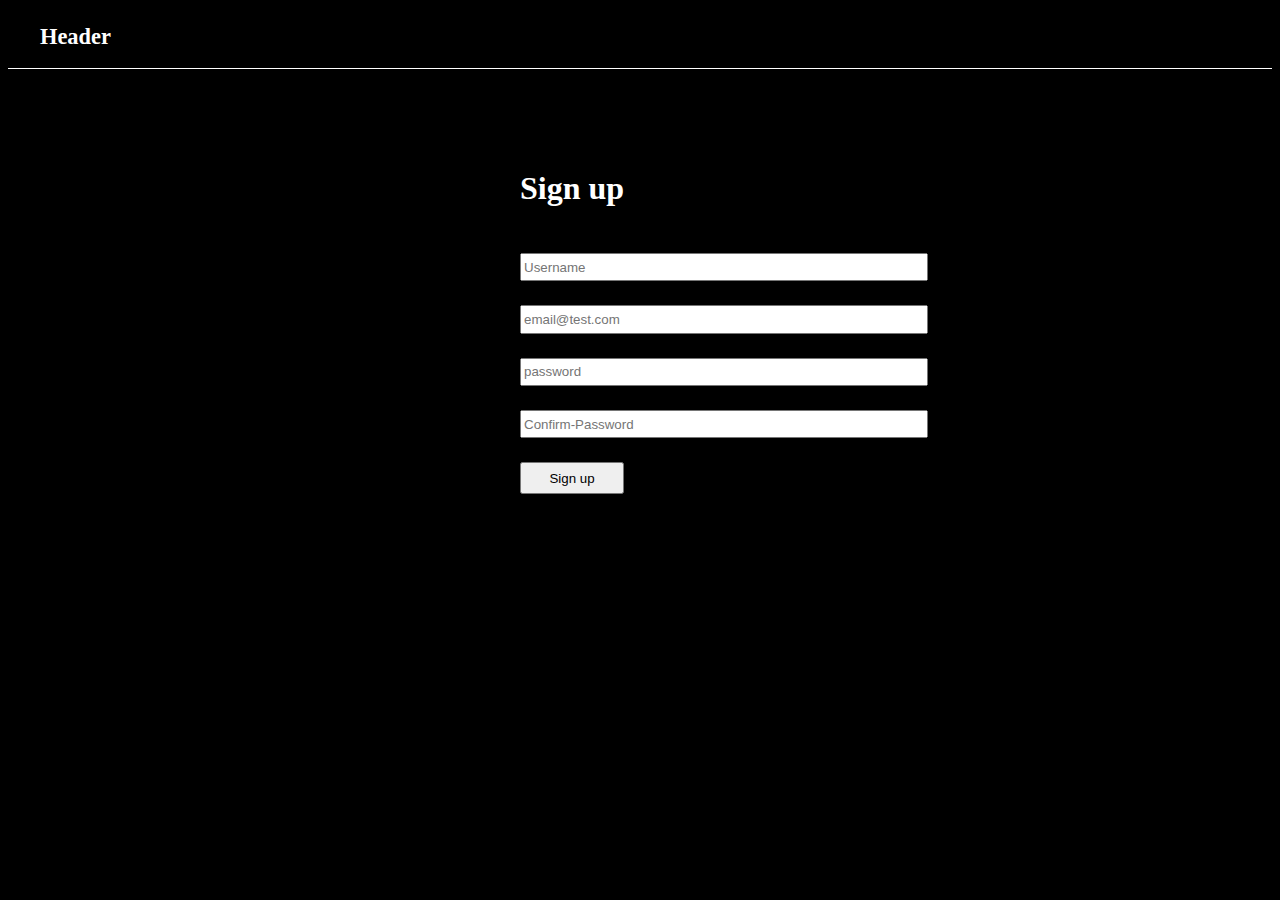
<file: index.html>
<!DOCTYPE html>
<html lang="en">
<head>
    <meta charset="UTF-8">
    <meta http-equiv="X-UA-Compatible" content="IE=edge">
    <meta name="viewport" content="width=device-width, initial-scale=1.0">
    <title>Sign up</title>
    <link rel="stylesheet" href="style.css">
</head>
<body>
    <nav>
        <div id="left">
            <b>Header</b>
        </div>
        <div id="right">
            <a id="sign-up-link">Sign Up</a>
            <a id="profile-link">profile</a>
        </div>
    </nav>


    <form>
        <h1>Sign up</h1>
        <input type="text" id="username" placeholder="Username"/>
        <input type="email" id="email" placeholder="email@test.com"/>
        <input type="password" id="password" placeholder="password"/>
        <input type="password" id="password-2" placeholder="Confirm-Password"/>
        
        <button id="signUp-btn">Sign up</button>
        <div>
            <p id="error-text"></p>
            <p id="success-text"></p>
        </div>
    </form>
    <script src="./script.js"></script>
</body>
</html>
</file>
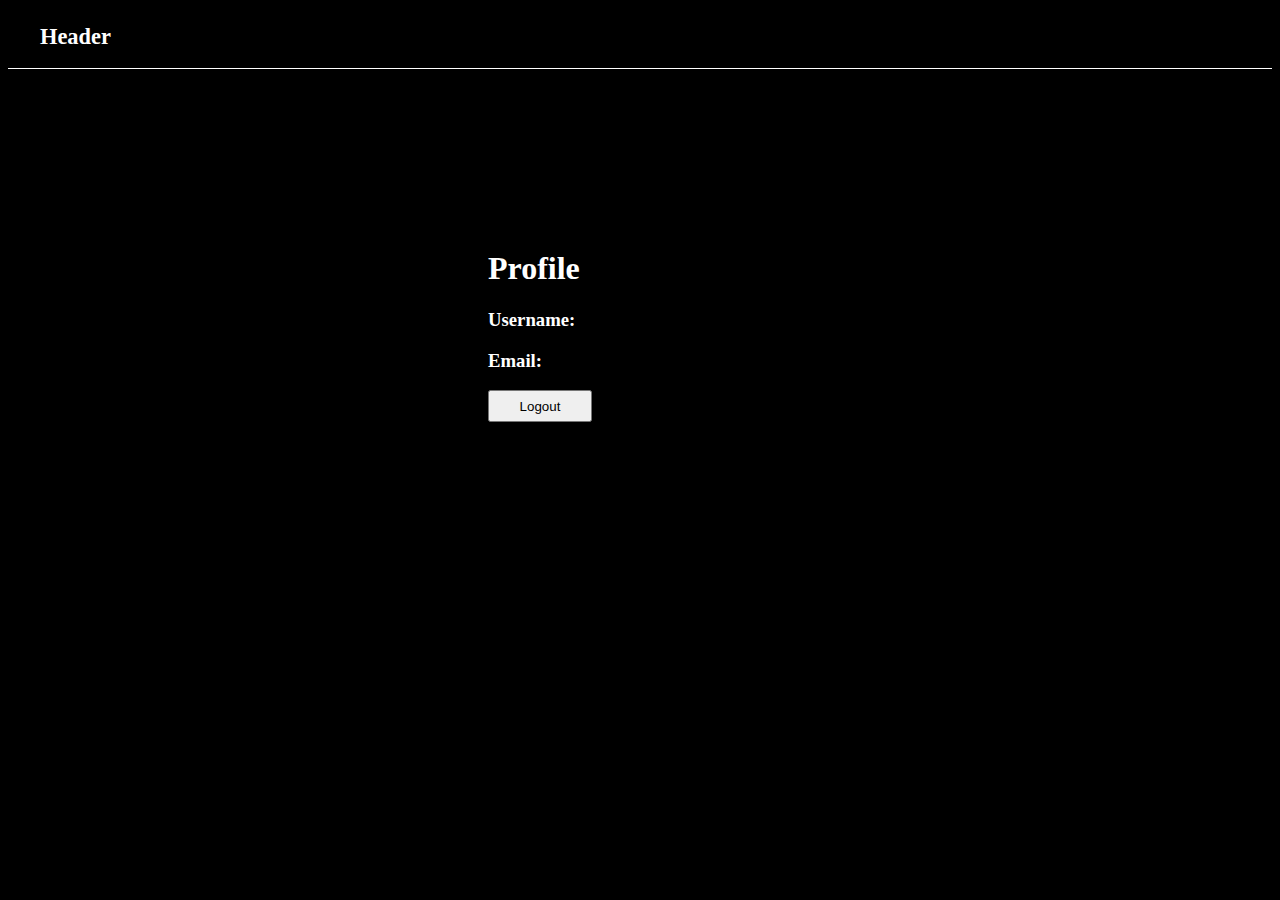
<file: profile.html>
<!DOCTYPE html>
<html lang="en">

<head>
    <meta charset="UTF-8">
    <meta http-equiv="X-UA-Compatible" content="IE=edge">
    <meta name="viewport" content="width=device-width, initial-scale=1.0">
    <title>Profile</title>
    <link rel="stylesheet" href="style2.css">
</head>

<body>
    <nav>
        <div id="left">
            <b>Header</b>
        </div>
        <div id="right">
            <a id="sign-up-link">Sign Up</a>
            <a id="profile-link">profile</a>
        </div>
    </nav>

    <div id="info">
        <h1>Profile</h1>
        <div>
            <h3 id="fullname">Username: </h3>
            <h3 id="email-id">Email: </h3>
        </div>
        <button id="logout-btn">Logout</button>
    </div>

    <script src="./app.js"></script>
</body>

</html>
</file>
<file: style.css>
body{
    background-color: black;
    color: white;
}

nav{
    display: flex;
    border-bottom: 1px solid white;
    gap: 75rem;
    padding: 1rem 2rem 0.5rem 2rem;
}

#right{
    display: flex;
    gap: 1.5rem;
    cursor: pointer;
}

#left{
    font-size: 1.4rem;
}




form{
    display: flex;
    flex-direction: column;
    gap: 1.5rem;
    width: 40rem;
    margin: 5rem 10rem 5rem 32rem;
}

input{
    width: 25rem;
    height: 1.4rem;
}

button{
    width: 6.5rem;
    height: 2rem;
}

#error-text{
   color: red;
}

#success-text{
   color: green;
}
</file>
<file: style2.css>
body{
    background-color: black;
    color: white;
}

nav{
    display: flex;
    border-bottom: 1px solid white;
    gap: 75rem;
    padding: 1rem 2rem 0.5rem 2rem;
}

#right{
    display: flex;
    gap: 1.5rem;
    cursor: pointer;
}

#left{
    font-size: 1.4rem;
}

#info{
    /* border: 1px solid white; */
    margin: 8rem 10rem 10rem 25rem;
    padding: 2rem 2rem 2.5rem 5rem;
}

#logout-btn{
    width: 6.5rem;
    height: 2rem;
}
</file>
